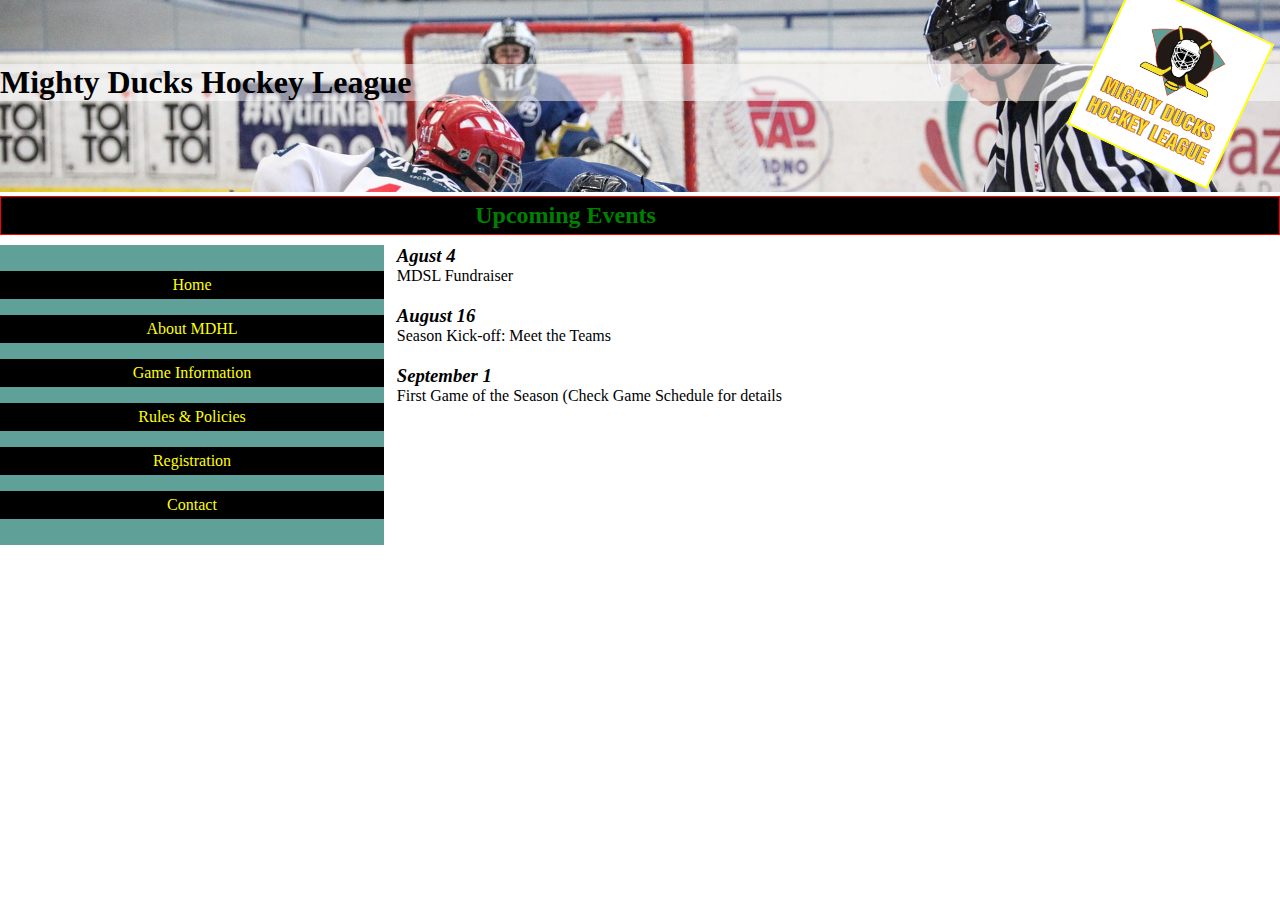
<file: index.html>
<!DOCTYPE html>
<html lang="en">
  <head>
    <meta charset="UTF-8" />
    <meta http-equiv="X-UA-Compatible" content="IE=edge" />
    <meta name="viewport" content="width=device-width, initial-scale=1.0" />
    <title>Ducks Hockey League</title>
    <link
      rel="shortcut icon"
      href="./img/LogoMightyducks01.png"
      type="image/x-icon"
    />
    <!-- <link rel="stylesheet" href="./css/style1.css"> -->
    <!-- <link rel="stylesheet" href="./css/style2.css"> -->
    <link rel="stylesheet" href="./css/style3.css" />
  </head>

  <body>
    <header>
      <h1>Mighty Ducks Hockey League</h1>
      <figure>
        <img
          id="banner"
          src="./img/design1_image1.jpg"
          alt="Mighty Ducks Hockey League"
        />
      </figure>
      <section>
        <figure>
          <img id="logo" src="./img/LogoMightyducks01.png" alt="logo" />
        </figure>
        <h2>Upcoming Events</h2>
      </section>
    </header>

    <main>
      <aside>
        <nav>
          <a href="./index.html">Home</a>
          <a href="./about.html">About MDHL</a>
          <a href="./game.html">Game Information</a>
          <a href="./rules.html">Rules &amp Policies </a>
          <a href="./registration.html">Registration </a>
          <a href="./contact.html">Contact</a>
        </nav>
      </aside>

      <div>
        <article>
          <h3><i>Agust 4</i></h3>
          <p>MDSL Fundraiser</p>
        </article>

        <article>
          <h3><i>August 16</i></h3>
          <p>Season Kick-off: Meet the Teams</p>
        </article>

        <article>
          <h3><i>September 1</i></h3>
          <p>First Game of the Season (Check Game Schedule for details</p>
        </article>
      </div>
    </main>
  </body>
</html>
</file>
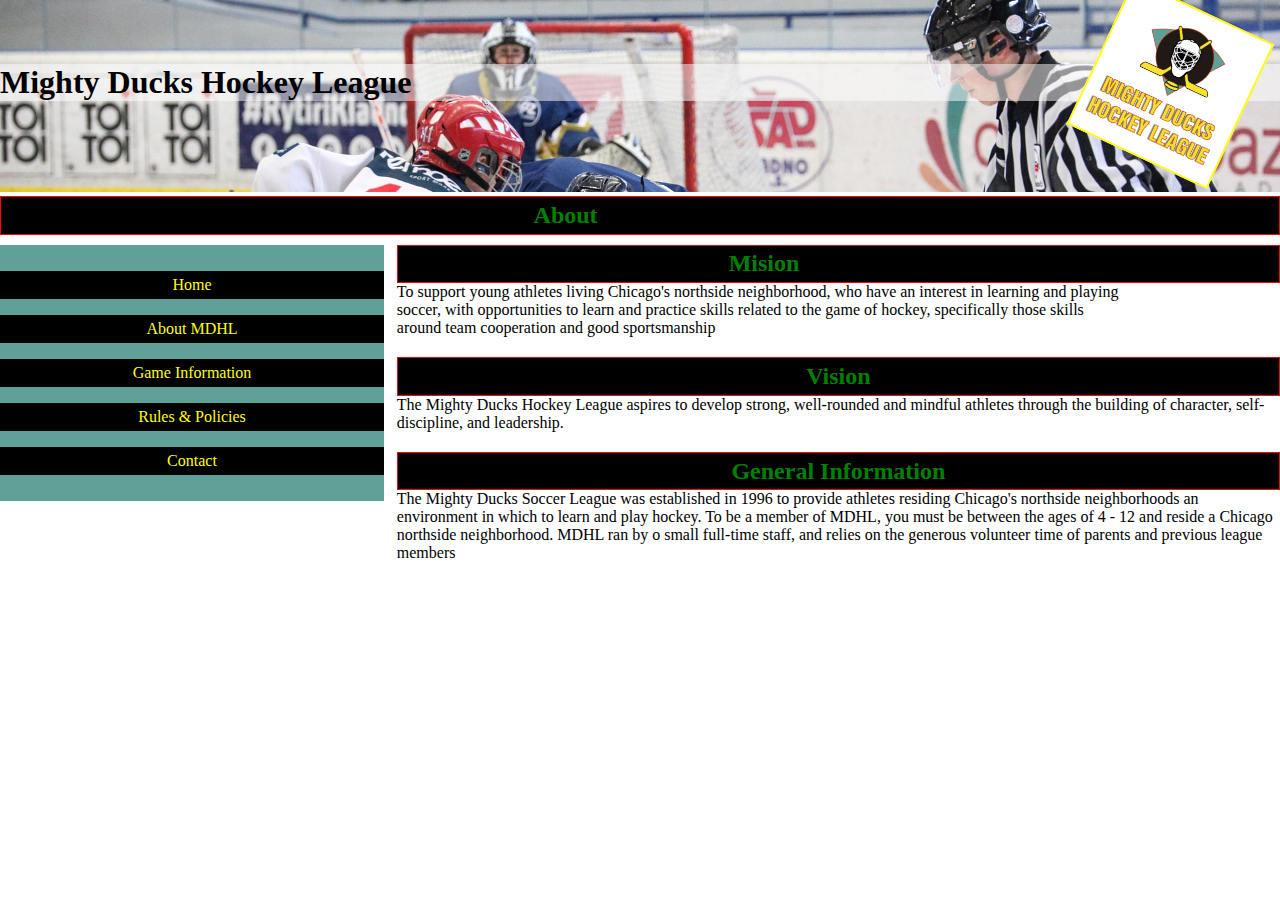
<file: about.html>
<!DOCTYPE html>
<html lang="en">
  <head>
    <meta charset="UTF-8" />
    <meta http-equiv="X-UA-Compatible" content="IE=edge" />
    <meta name="viewport" content="width=device-width, initial-scale=1.0" />
    <title>about</title>
    <link
      rel="shortcut icon"
      href="./img/LogoMightyducks01.png"
      type="image/x-icon"
    />
    <!-- <link rel="stylesheet" href="./css/style1.css"> -->
    <!-- <link rel="stylesheet" href="./css/style2.css"> -->
    <link rel="stylesheet" href="./css/style3.css" />
  </head>

  <body>
    <header>
      <h1>Mighty Ducks Hockey League</h1>
      <figure>
        <img
          id="banner"
          src="./img/design1_image1.jpg"
          alt="Mighty Ducks Hockey League"
        />
      </figure>
      <section>
        <figure>
          <img id="logo" src="./img/LogoMightyducks01.png" alt="logo" />
        </figure>
        <h2>About</h2>
      </section>
    </header>

    <main>
      <aside>
        <nav>
          <a href="./index.html">Home</a>
          <a href="./about.html">About MDHL</a>
          <a href="./game.html">Game Information</a>
          <a href="./rules.html">Rules &amp Policies </a>
          <a href="./contact.html">Contact</a>
        </nav>
      </aside>
      <div>
        <section>
          <h2>Mision</h2>
          <p>
            To support young athletes living Chicago's northside neighborhood,
            who have an interest in learning and playing soccer, with
            opportunities to learn and practice skills related to the game of
            hockey, specifically those skills around team cooperation and good
            sportsmanship
          </p>
        </section>
        <section>
          <h2>Vision</h2>
          <p>
            The Mighty Ducks Hockey League aspires to develop strong,
            well-rounded and mindful athletes through the building of character,
            self-discipline, and leadership.
          </p>
        </section>
        <section>
          <h2>General Information</h2>
          <p>
            The Mighty Ducks Soccer League was established in 1996 to provide
            athletes residing Chicago's northside neighborhoods an environment
            in which to learn and play hockey. To be a member of MDHL, you must
            be between the ages of 4 - 12 and reside a Chicago northside
            neighborhood. MDHL ran by o small full-time staff, and relies on the
            generous volunteer time of parents and previous league members
          </p>
        </section>
      </div>
    </main>
  </body>
</html>
</file>
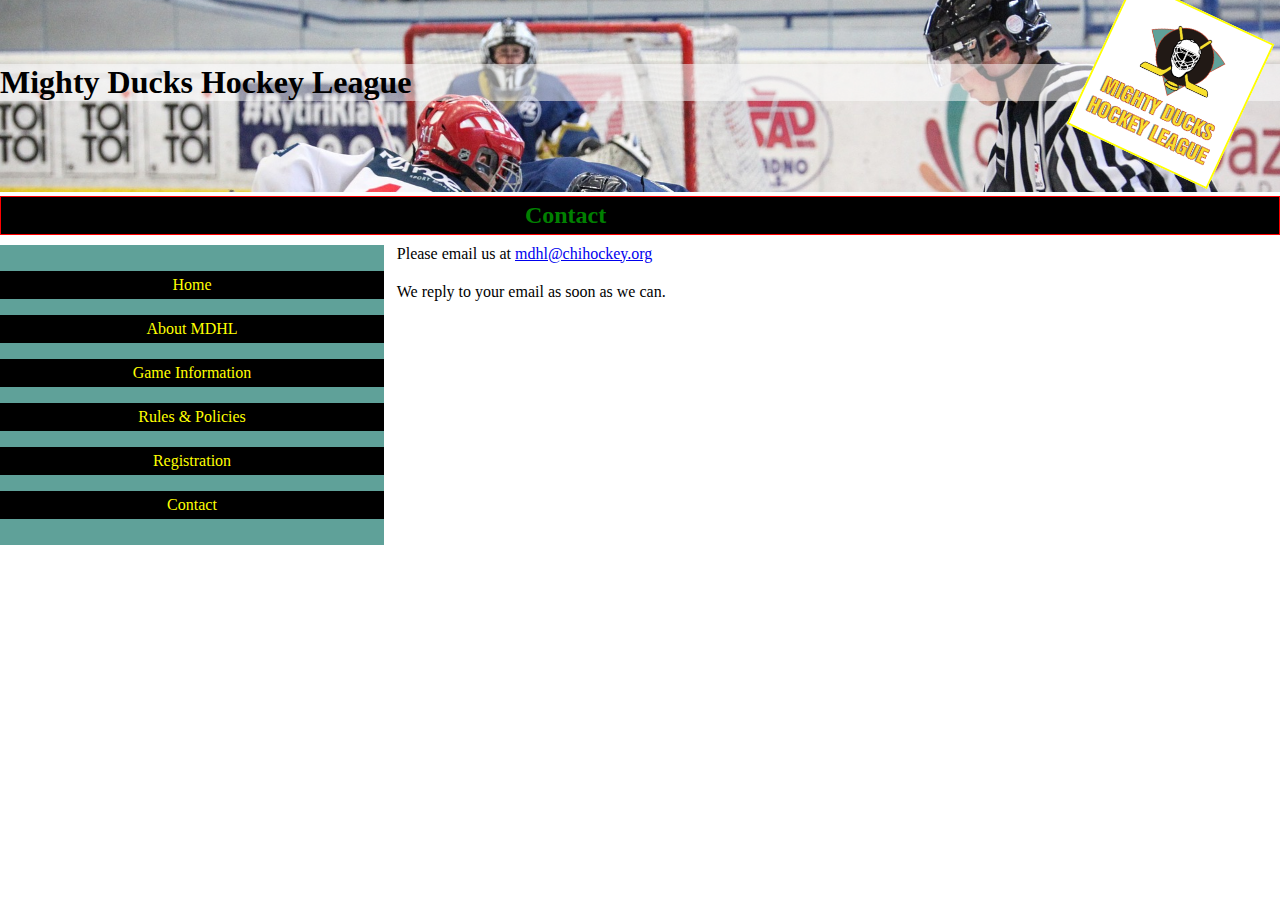
<file: contact.html>
<!DOCTYPE html>
<html lang="en">
  <head>
    <meta charset="UTF-8" />
    <meta http-equiv="X-UA-Compatible" content="IE=edge" />
    <meta name="viewport" content="width=device-width, initial-scale=1.0" />
    <title>Contact</title>
    <link
      rel="shortcut icon"
      href="./img/LogoMightyducks01.png"
      type="image/x-icon"
    />
    <!-- <link rel="stylesheet" href="./css/style1.css"> -->
    <!-- <link rel="stylesheet" href="./css/style2.css"> -->
    <link rel="stylesheet" href="./css/style3.css" />
  </head>
  <body>
    <header>
      <h1>Mighty Ducks Hockey League</h1>
      <figure>
        <img
          id="banner"
          src="./img/design1_image1.jpg"
          alt="Mighty Ducks Hockey League"
        />
      </figure>
      <section>
        <figure>
          <img id="logo" src="./img/LogoMightyducks01.png" alt="logo" />
        </figure>
        <h2>Contact</h2>
      </section>
    </header>

    <main>
      <aside>
        <nav>
          <a href="./index.html">Home</a>
          <a href="./about.html">About MDHL</a>
          <a href="./game.html">Game Information</a>
          <a href="./rules.html">Rules &amp Policies </a>
          <a href="./registration.html">Registration </a>
          <a href="./contact.html">Contact</a>
        </nav>
      </aside>
      <div>
        <p>
          Please email us at
          <a href="mailto:mdhl@chihockey.org">mdhl@chihockey.org</a>
        </p>
        <p>We reply to your email as soon as we can.</p>
      </div>
    </main>
  </body>
</html>
</file>
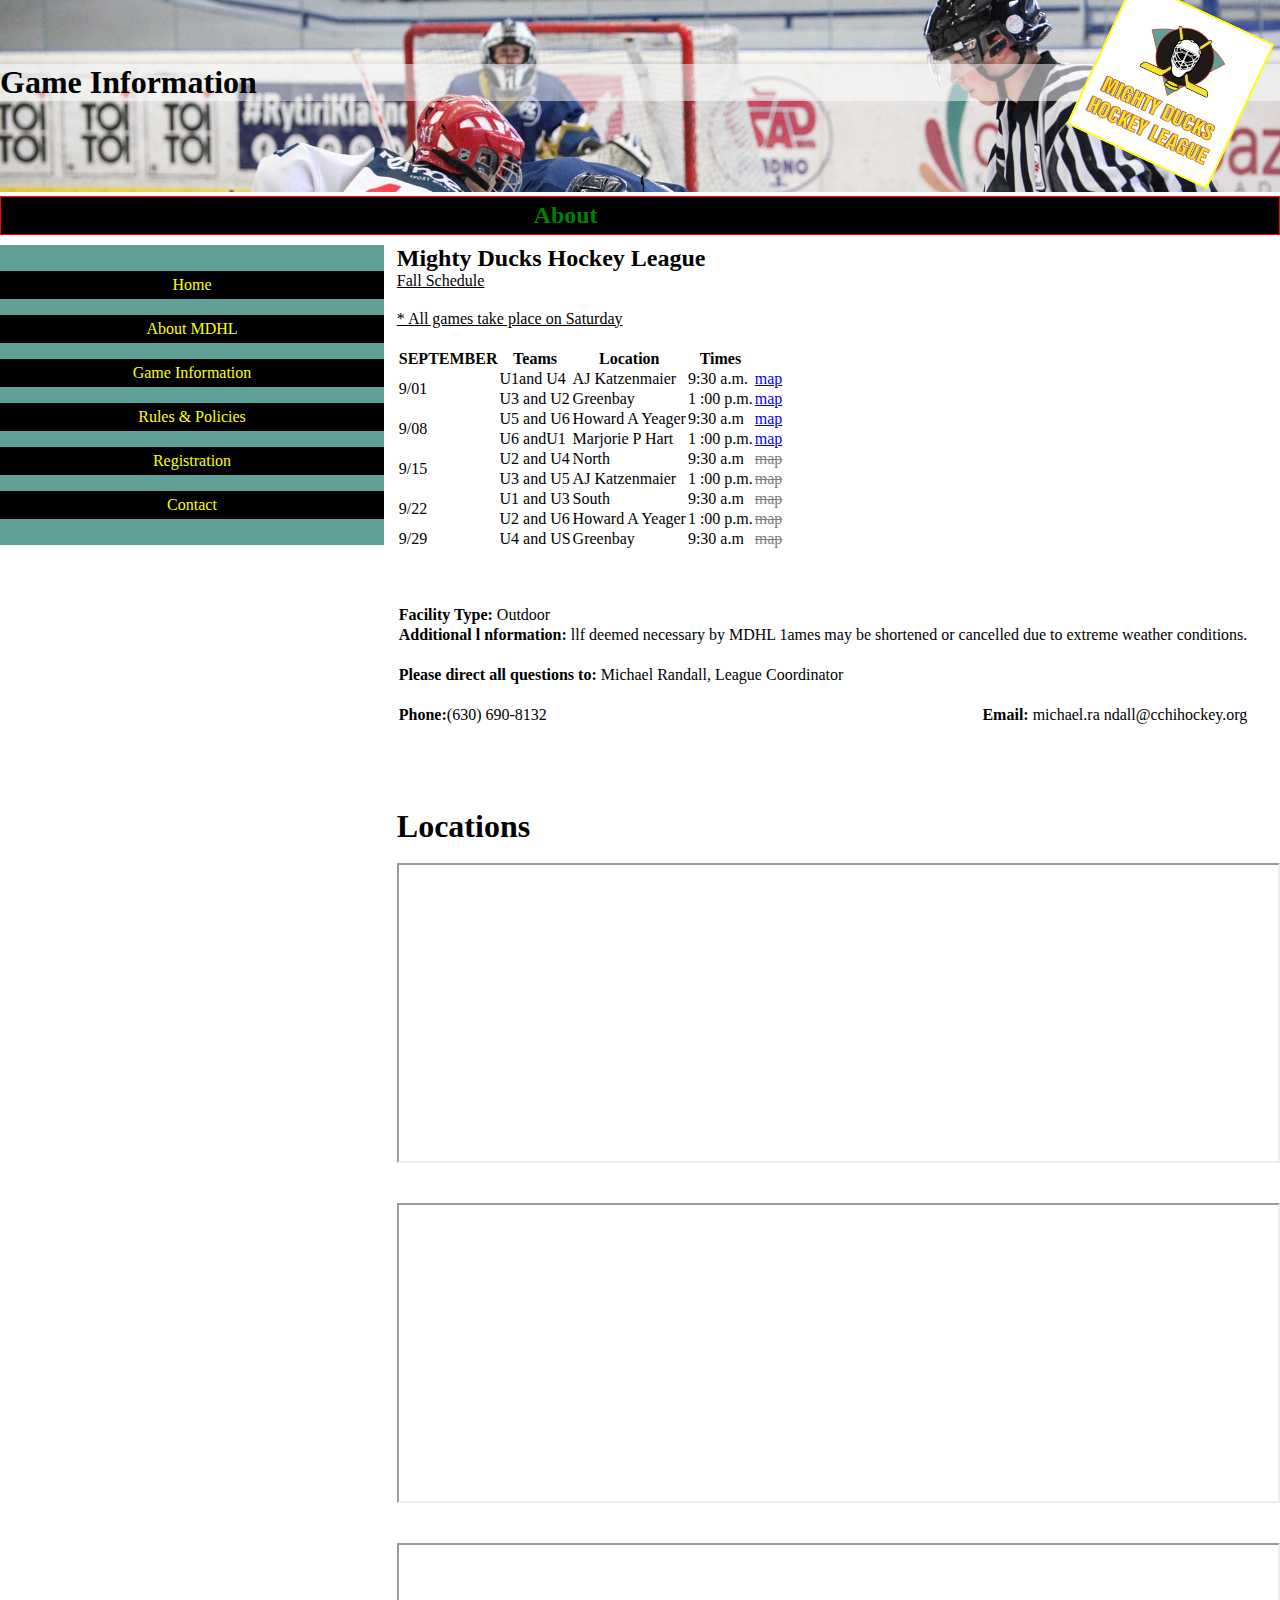
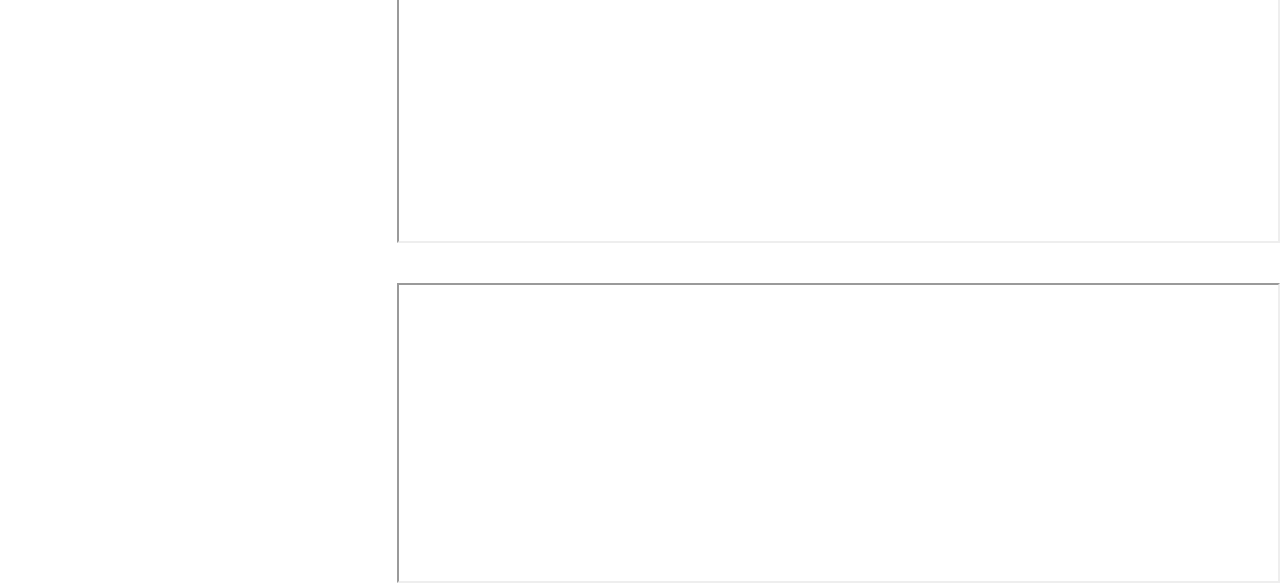
<file: game.html>
<!DOCTYPE html>
<html lang="en">

<head>
  <meta charset="UTF-8" />
  <meta http-equiv="X-UA-Compatible" content="IE=edge" />
  <meta name="viewport" content="width=device-width, initial-scale=1.0" />
  <title>Rules of Play &amp Policies</title>
  <link rel="shortcut icon" href="./img/LogoMightyducks01.png" type="image/x-icon" />
  <!-- <link rel="stylesheet" href="./css/style1.css"> -->
  <!-- <link rel="stylesheet" href="./css/style2.css"> -->
  <link rel="stylesheet" href="./css/style3.css" />
</head>

<body>
  <header>
    <h1>Game Information</h1>
    <figure>
      <img id="banner" src="./img/design1_image1.jpg" alt="Mighty Ducks Hockey League" />
    </figure>
    <section>
      <figure>
        <img id="logo" src="./img/LogoMightyducks01.png" alt="logo" />
      </figure>
      <h2>About</h2>
    </section>
  </header>

  <main>
    <aside>
      <nav>
        <a href="./index.html">Home</a>
        <a href="./about.html">About MDHL</a>
        <a href="./game.html">Game Information</a>
        <a href="./rules.html">Rules &amp Policies </a>
        <a href="./registration.html">Registration </a>
        <a href="./contact.html">Contact</a>
      </nav>
    </aside>

    <div>
      <h2>Mighty Ducks Hockey League</h2>

      <p><u> Fall Schedule </u></p>
      <p><u>* All games take place on Saturday</u></p>

      <table>
        <!--tabla-->
        <tr>
          <!--fila-->
          <th>SEPTEMBER</th>
          <!--header-->
          <th>Teams</th>
          <th>Location</th>
          <th>Times</th>
        </tr>

        <tr>
          <!--rowspan y colspan extiende la celda-->
          <td rowspan="2">9/01</td>
          <td>U1and U4</td>
          <!--celda-->
          <td>AJ Katzenmaier</td>
          <td>9:30 a.m.</td>
          <td> <a href="#Katzenmaier">map</a></td>
        </tr>
        <tr>
          <td>U3 and U2</td>
          <td>Greenbay</td>
          <td>1 :00 p.m.</td>
          <td> <a href="#Greenbay">map</a></td>
        </tr>
        <tr>
          <td rowspan="2">9/08</td>
          <td>U5 and U6</td>
          <td>Howard A Yeager</td>
          <td>9:30 a.m</td>
          <td> <a href="#Howard">map</a></td>
        </tr>
        <tr>
          <td>U6 andU1</td>
          <td>Marjorie P Hart</td>
          <td>1 :00 p.m.</td>
          <td> <a href="#Marjorie">map</a></td>
        </tr>
        <tr>
          <td rowspan="2">9/15</td>
          <td>U2 and U4</td>
          <td>North</td>
          <td>9:30 a.m</td>
          <td style="color:grey"><s>map</s></td>
        </tr>
        <tr>
          <td>U3 and U5</td>
          <td>AJ Katzenmaier</td>
          <td>1 :00 p.m.</td>
          <td style="color:grey"><s>map</s></td>
        </tr>
        <tr>
          <td rowspan="2">9/22</td>
          <td>U1 and U3</td>
          <td>South</td>
          <td>9:30 a.m</td>
          <td style="color:grey"><s>map</s></td>
        </tr>
        <tr>
          <td>U2 and U6</td>
          <td>Howard A Yeager</td>
          <td>1 :00 p.m.</td>
          <td style="color:grey"><s>map</s></td>
        </tr>
        <tr>
          <td>9/29</td>
          <td>U4 and US</td>
          <td>Greenbay</td>
          <td>9:30 a.m</td>
          <td style="color:grey"><s>map</s></td>
        </tr>
      </table>
      <br /><br /><br />

      <table>
        <tr>
          <td colspan="2"><strong> Facility Type:</strong> Outdoor</td>
        </tr>
        <tr>
          <td colspan="2">
            <p>
              <strong>Additional l nformation:</strong> llf deemed necessary
              by MDHL 1ames may be shortened or cancelled due to extreme
              weather conditions.
            </p>
          </td>
        </tr>

        <tr>
          <td colspan="2">
            <p>
              <strong>Please direct all questions to:</strong> Michael
              Randall, League Coordinator
            </p>
          </td>
        </tr>
        <tr>
          <td><strong>Phone:</strong>(630) 690-8132</td>
          <td style="text-align: right">
            <strong>Email:</strong> michael.ra ndall@cchihockey.org
          </td>
        </tr>
      </table>
      <br /><br />
      <br /><br />
    </div>
    <div>
      <h1>Locations</h1><br>
      <a name="Katzenmaier">
        <iframe
          src="https://www.google.com/maps/embed?pb=!1m14!1m8!1m3!1d11799.122572613156!2d-87.8628046!3d42.3258772!3m2!1i1024!2i768!4f13.1!3m3!1m2!1s0x0%3A0xcf2bbe275c6da815!2sAJ%20Katzenmaier%20Academy!5e0!3m2!1ses-419!2sar!4v1675889615513!5m2!1ses-419!2sar"
          width="100%" height="300" style="border:1;" allowfullscreen="" loading="lazy"
          referrerpolicy="no-referrer-when-downgrade"></iframe>
      </a><br><br><br>
      <a name="Greenbay">
        <iframe
          src="https://www.google.com/maps/embed?pb=!1m14!1m8!1m3!1d11390.552085821253!2d-88.1256306!3d44.4610932!3m2!1i1024!2i768!4f13.1!3m3!1m2!1s0x0%3A0x700104f749606feb!2sGreen%20Bay%20United%20Ice%20Hockey!5e0!3m2!1ses-419!2sar!4v1675889772897!5m2!1ses-419!2sar"
          width="100%" height="300" style="border:1;" allowfullscreen="" loading="lazy"
          referrerpolicy="no-referrer-when-downgrade"></iframe>
      </a>
      <br><br><br>
      <a name="Howard">
        <iframe
          src="https://www.google.com/maps/embed?pb=!1m14!1m8!1m3!1d11801.080246623287!2d-87.8538811!3d42.3154383!3m2!1i1024!2i768!4f13.1!3m3!1m2!1s0x0%3A0x8b51fa5d6efe771a!2sHoward%20A.%20Yeager%20School%20(PREK-K)!5e0!3m2!1ses-419!2sar!4v1675889845921!5m2!1ses-419!2sar"
          width="100%" height="300" style="border:1;" allowfullscreen="" loading="lazy"
          referrerpolicy="no-referrer-when-downgrade"></iframe>
      </a>
      <br><br><br>
      <a name="Marjorie">
        <iframe
          src="https://www.google.com/maps/embed?pb=!1m14!1m8!1m3!1d11798.878466491737!2d-87.8456879!3d42.3271787!3m2!1i1024!2i768!4f13.1!3m3!1m2!1s0x0%3A0x9a4d5f9aafd42e02!2sMarjorie%20P%20Hart%20School!5e0!3m2!1ses-419!2sar!4v1675889917172!5m2!1ses-419!2sar"
          width="100%" height="300" style="border:1;" allowfullscreen="" loading="lazy"
          referrerpolicy="no-referrer-when-downgrade"></iframe>
      </a>
    </div>
  </main>
</body>

</html>
</file>
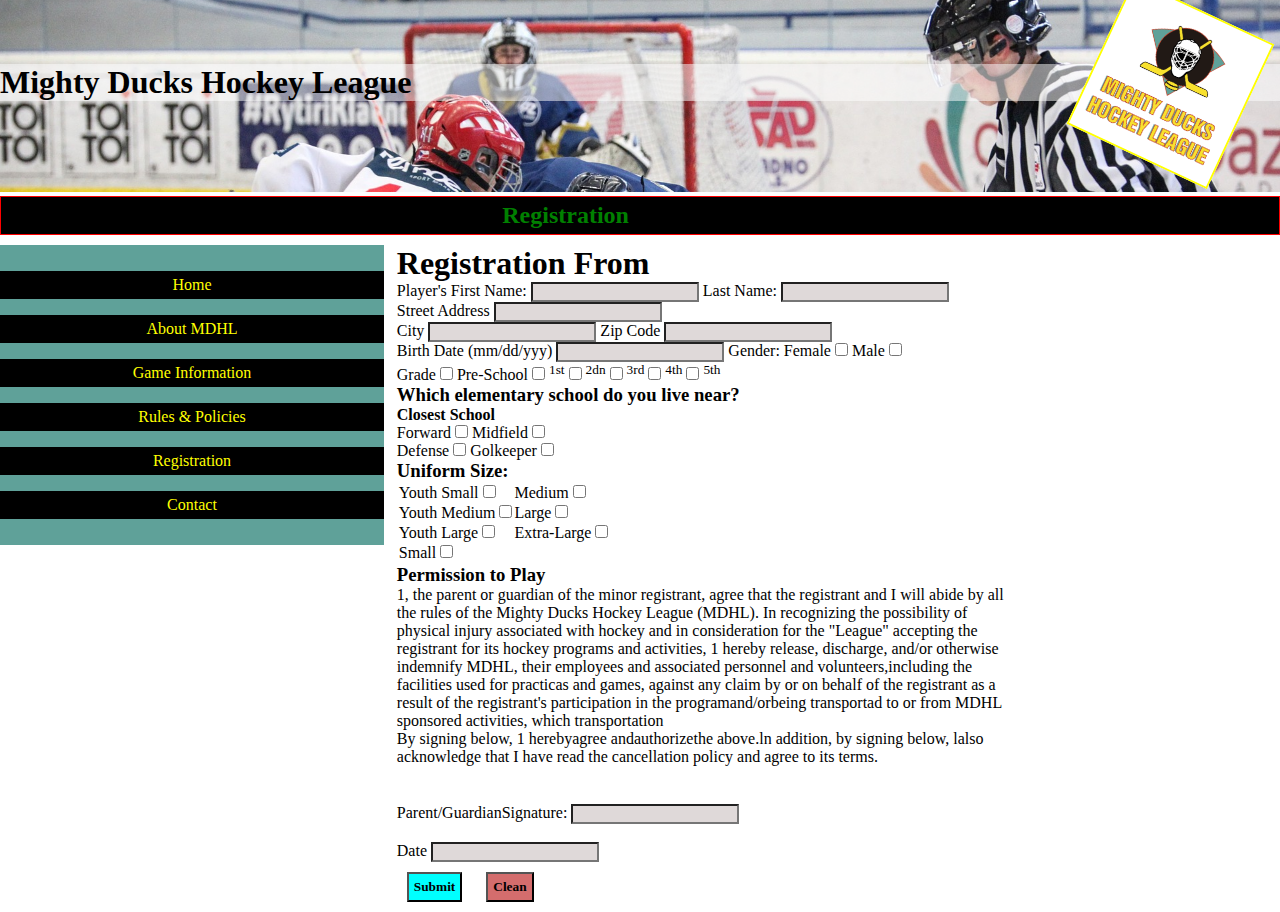
<file: registration.html>
<!DOCTYPE html>
<html lang="en">

<head>
  <meta charset="UTF-8" />
  <meta http-equiv="X-UA-Compatible" content="IE=edge" />
  <meta name="viewport" content="width=device-width, initial-scale=1.0" />
  <title>Registration</title>
  <link rel="shortcut icon" href="./img/LogoMightyducks01.png" type="image/x-icon" />
  <!-- <link rel="stylesheet" href="./css/style1.css"> -->
  <!-- <link rel="stylesheet" href="./css/style2.css"> -->
  <link rel="stylesheet" href="./css/style3.css" />
  <link rel="stylesheet" href="./css/form.css" />
</head>

<body>
  <header>
    <h1>Mighty Ducks Hockey League</h1>
    <figure>
      <img id="banner" src="./img/design1_image1.jpg" alt="Mighty Ducks Hockey League" />
    </figure>
    <section>
      <figure>
        <img id="logo" src="./img/LogoMightyducks01.png" alt="logo" />
      </figure>
      <h2>Registration</h2>
    </section>
  </header>

  <main>
    <aside>
      <nav>
        <a href="./index.html">Home</a>
        <a href="./about.html">About MDHL</a>
        <a href="./game.html">Game Information</a>
        <a href="./rules.html">Rules &amp Policies </a>
        <a href="./registration.html">Registration </a>
        <a href="./contact.html">Contact</a>
      </nav>
    </aside>

    <div id="form">

      <h1>Registration From</h1>
      <form action="./show_data.html" method="get"> <!--vinculacion de ejecucion del form-->
        <fieldset> <!--secction in forms-->
          <!--<legend>DATOS PERSONALES</legend>titulo de seccion-->

          <label for="fnanme">Player's First Name: </label> <!--inputs. deben estar conectados id y for-->
          <input type="text" name="fname" id="fname" required> <!--sino no se envia el valor-->
          <!--required no envia los datos si no se complreto-->
          <label for="lnanme">Last Name: </label> <!--inputs. deben estar conectados id y for-->
          <input type="text" name="lname" id="lname" required> <!--sino no se envia el valor-->
          <br>
          <label for="address">Street Address</label>
          <input type="text" name="address" id="address">
          <br>
          <label for="city">City</label>
          <input type="text" name="city" id="city">
          <label for="zip">Zip Code</label>
          <input type="number" name="zip" id="zip" max="9999">
          <br>
          <label for="birth">Birth Date (mm/dd/yyy)</label>
          <input type="text" name="birth" id="birth">
          <label for="Gender"></label>
          <label>Gender:</label>
          <label for="female">Female</label>
          <input type="checkbox" name="gen" id="female">
          <label for="male">Male</label>
          <input type="checkbox" name="gen" id="male">
          <br>
          <label for="Grade">Grade</label>
          <input type="checkbox" name="grade" id="grade">

          <label>Pre-School </label>
          <label for="1"></label>
          <input type="checkbox" name="1" id="1" value="selected">
          <label><sup>1st</sup></label>
          <label for="2"></label>
          <input type="checkbox" name="2" id="2" value="selected">
          <label><sup>2dn</sup></label>
          <label for="3"></label>
          <input type="checkbox" name="3" id="3" value="selected">
          <label><sup>3rd</sup></label>
          <label for="4"></label>
          <input type="checkbox" name="4" id="4" value="selected">
          <label><sup>4th</sup></label>
          <label for="5"></label>
          <input type="checkbox" name="5" id="5" value="selected">
          <label><sup>5th</sup></label>
        </fieldset>
        <fieldset>
          <h3>Which elementary school do you live near?</h3>
          <strong>Closest School</strong><br>
          <label for="forward">Forward</label>
          <input type="checkbox" name="forward" id="forward">
          <label for="midfield">Midfield</label>
          <input type="checkbox" name="midfield" id="midfield"><br>
          <!--table???-->
          <label for="Defense">Defense</label>
          <input type="checkbox" name="Defense" id="Defense">
          <label for="Golkeeper">Golkeeper</label>
          <input type="checkbox" name="Golkeeper" id="Golkeeper"><br>
        </fieldset>
        <fieldset>
          <h3>Uniform Size:</h3>
          <table>
            <tr>
              <td>
                <label for="ysmall">Youth Small</label>
                <input type="checkbox" name="ysmall" id="ysmall">
              </td>
              <td>
                <label for="Medium">Medium</label>
                <input type="checkbox" name="Medium" id="Medium">
              </td>
            </tr>

            <tr>
              <td>
                <label for="ymedium">Youth Medium</label>
                <input type="checkbox" name="ymedium" id="ymedium">
              </td>


              <td>
                <label for="Large">Large</label>
                <input type="checkbox" name="Large" id="Large">
              </td>


            <tr>
              <td>
                <label for="ylarge">Youth Large</label>
                <input type="checkbox" name="ylarge" id="ylarge">
              </td>
              <td>
                <label for="Extra-Large">Extra-Large</label>
                <input type="checkbox" name="Extra-Large" id="Extra-Large"><br>
              </td>
            </tr>
            <tr>
              <td>
                <label for="Small">Small</label>
                <input type="checkbox" name="Small" id="Small"><br>
              </td>
            </tr>


            </tr>
          </table>









        </fieldset>

        <fieldset>
          <h3>Permission to Play</h3>
          <p>1, the parent or guardian of the minor registrant, agree that the registrant and I will abide by all the
            rules of the Mighty Ducks Hockey League (MDHL). In recognizing the possibility of physical injury associated
            with hockey and in consideration for the "League" accepting the registrant for its hockey programs and
            activities, 1 hereby release, discharge, and/or otherwise indemnify MDHL, their employees and associated
            personnel and volunteers,including the facilities used for practicas and games, against any claim by or on
            behalf of the registrant as a result of the registrant's participation in the programand/orbeing transportad
            to or from MDHL sponsored activities, which transportation
            <br>
            By signing below, 1 herebyagree andauthorizethe above.ln addition, by signing below, lalso acknowledge that
            I have read the cancellation policy and agree to its terms.
          </p>
          <br>
          <label for="singature">Parent/GuardianSignature:</label>

          <input type="text" name="signature" id="signature">
          <br>
          <br>
          <label for="date">Date</label>
          <input type="text" name="date" id="date">

        </fieldset>

        <input type="submit" value="Submit" id="submit">
        <input type="reset" value="Clean" id="reset">
      </form>


    </div>


  </main>
</body>

</html>
</file>
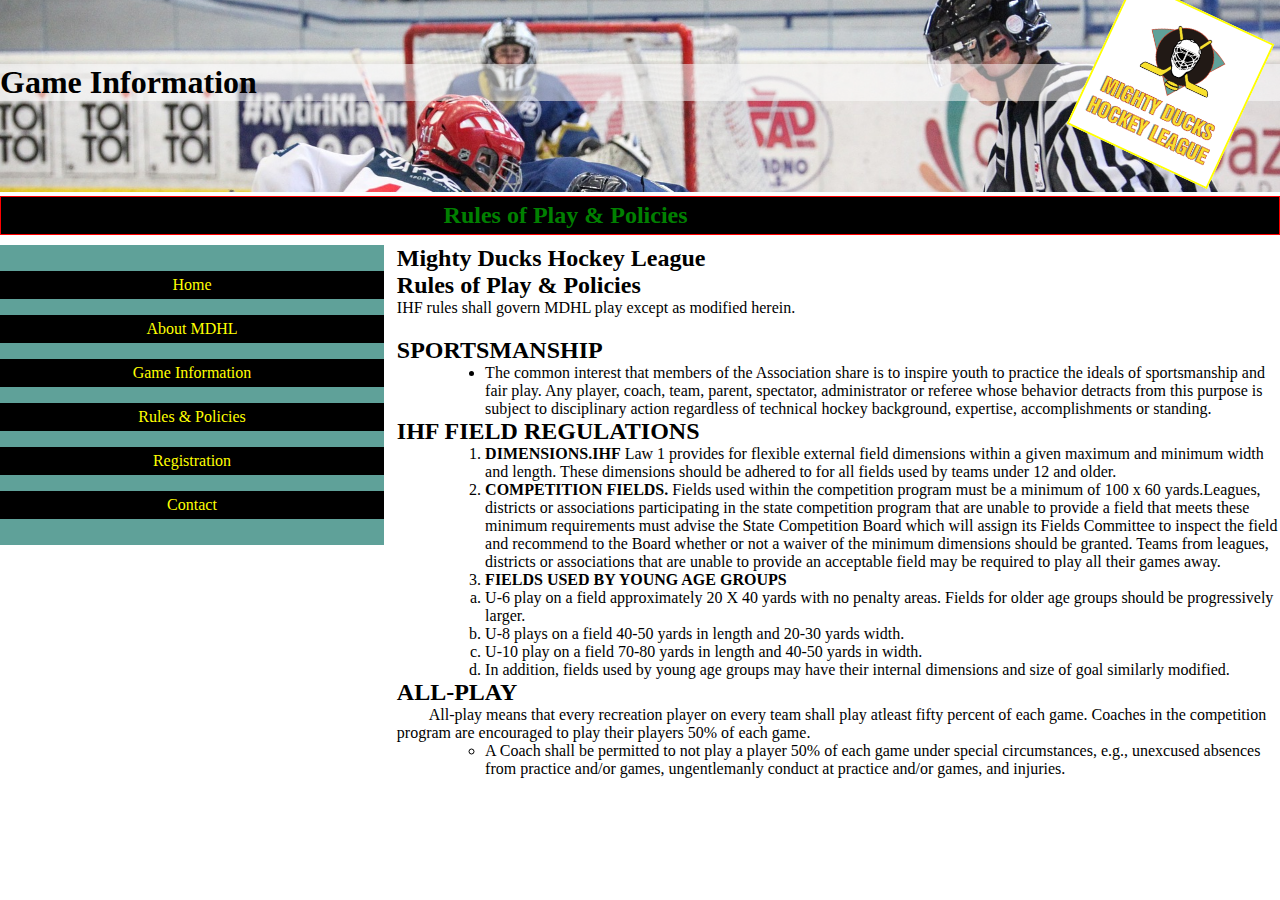
<file: rules.html>
<!DOCTYPE html>
<html lang="en">
  <head>
    <meta charset="UTF-8" />
    <meta http-equiv="X-UA-Compatible" content="IE=edge" />
    <meta name="viewport" content="width=device-width, initial-scale=1.0" />
    <title>Rules of Play &amp Policies</title>
    <link
      rel="shortcut icon"
      href="./img/LogoMightyducks01.png"
      type="image/x-icon"
    />
    <!-- <link rel="stylesheet" href="./css/style1.css"> -->
    <!-- <link rel="stylesheet" href="./css/style2.css"> -->
    <link rel="stylesheet" href="./css/style3.css" />
  </head>

  <body>



    <header>
      <h1>Game Information</h1>
      <figure>
        <img
          id="banner"
          src="./img/design1_image1.jpg"
          alt="Mighty Ducks Hockey League"
        />
      </figure>
      <section>
        <figure>
          <img id="logo" src="./img/LogoMightyducks01.png" alt="logo" />
        </figure>
        <h2>Rules of Play &amp Policies</h2>
      </section>
    </header>
    

    <main>
      <aside>
        <nav>
          <a href="./index.html">Home</a>
          <a href="./about.html">About MDHL</a>
          <a href="./game.html">Game Information</a>
          <a href="./rules.html">Rules &amp Policies </a>
          <a href="./registration.html">Registration </a>
          <a href="./contact.html">Contact</a>
        </nav>
      </aside>

      <div>
<h2>
    Mighty Ducks Hockey League <br>
    Rules of Play &amp Policies
</h2>
        <p>
            IHF rules shall govern MDHL play except as modified herein.
        </p>
        
        <h2>
          SPORTSMANSHIP  
        </h2>
        
        <ul>
            <li>The common interest that members of the Association share is to inspire
        youth to practice the ideals of sportsmanship and fair play. Any player, coach,
        team, parent, spectator, administrator or referee whose behavior detracts from
        this purpose is subject to disciplinary action regardless of technical hockey
        background, expertise, accomplishments or standing.</li>
          </ul>
        
        <h2>
              IHF FIELD REGULATIONS 
        </h2>
        <ol>
            <li> <strong> DIMENSIONS.IHF</strong> Law 1 provides for flexible external field dimensions within
        a given maximum and minimum width and length. These dimensions should be
        adhered to for all fields used by teams under 12 and older.</li>
            <li><strong>COMPETITION FIELDS.</strong> Fields used within the competition program must be
        a minimum of 100 x 60 yards.Leagues, districts or associations participating in
        the state competition program that are unable to provide a field that meets these
        minimum requirements must advise the State Competition Board which will
        assign its Fields Committee to inspect the field and recommend to the Board
        whether or not a waiver of the minimum dimensions should be granted. Teams
        from leagues, districts or associations that are unable to provide an acceptable
        field may be required to play all their games away.</li>
            <li><strong>FIELDS USED BY YOUNG AGE GROUPS</strong></li>  

 
        <ol style="list-style-type: lower-alpha;">
            <li>U-6 play on a field approximately 20 X 40 yards with no penalty areas. Fields
        for older age groups should be progressively larger.</li>
            <li>U-8 plays on a field 40-50 yards in length and 20-30 yards width.</li>
            <li>U-10 play on a field 70-80 yards in length and 40-50 yards in width.</li>
            <li>In addition, fields used by young age groups may have their internal
        dimensions and size of goal similarly modified.</li>
        </ol>
    </ol>
        
      
        
        <h2>
          ALL-PLAY  
        </h2>
        &emsp;&emsp;All-play means that every recreation player on every team shall play atleast
        fifty percent of each game. Coaches in the competition program are encouraged
        to play their players 50% of each game.
        <ul style="list-style-type: circle">
            <li>
                A Coach shall be permitted to not play a player 50% of each game
                under special circumstances, e.g., unexcused absences from practice
                and/or games, ungentlemanly conduct at practice and/or games, and
                injuries.
            </li>
        </ul>
        



      </div>
      </main>
  </body>
</html>
</file>
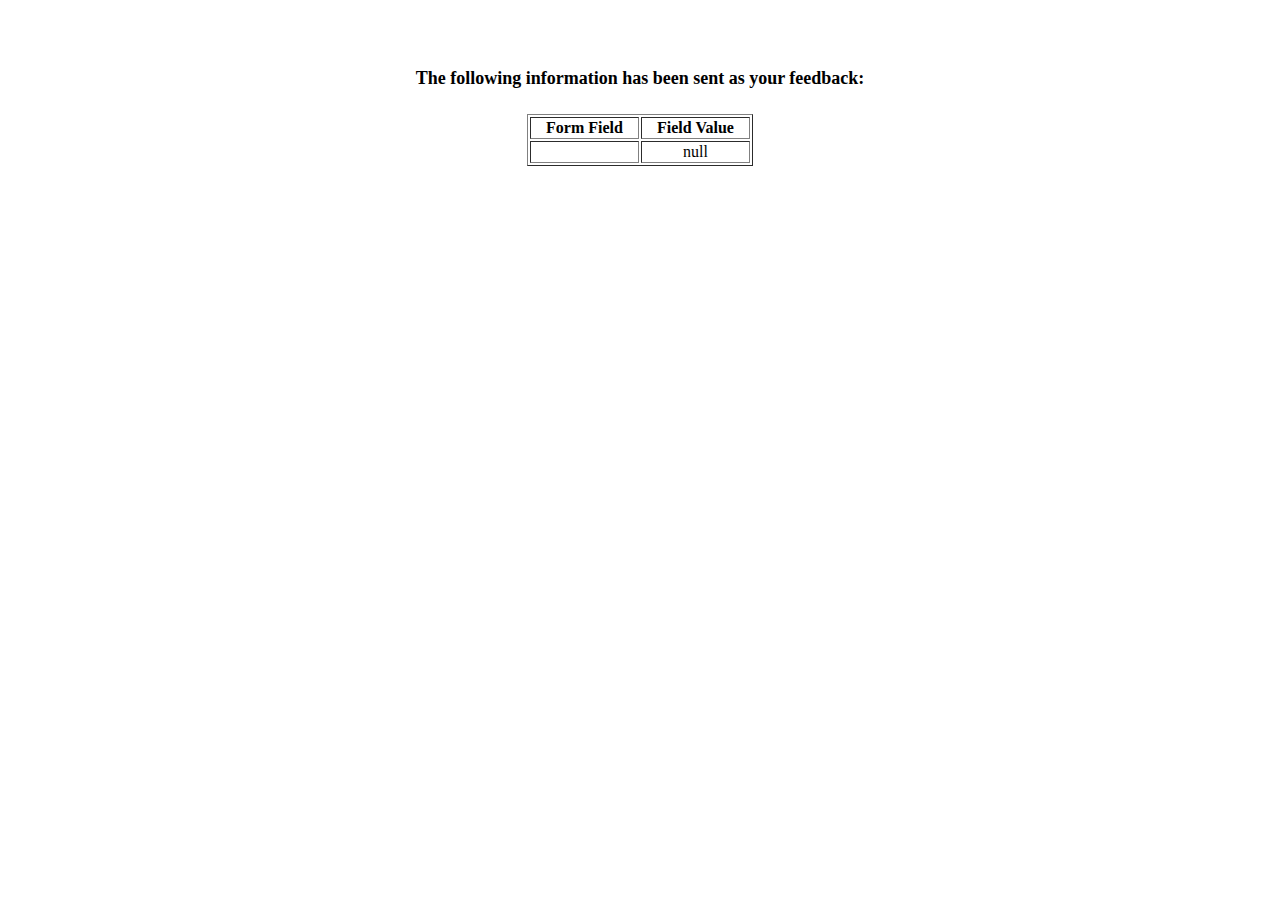
<file: show_data.html>
<!DOCTYPE html>
<html>

<head>
  <title>Feedback Sent</title>
</head>

<body>
  <p align="center">&nbsp;</p>
  <h1 align="center">
    <font size="+1">The following information has been sent as your
      feedback:</font>
  </h1>

  <table border="1" align="center" width="226">
    <tr>
      <th align="center">Form Field</th>
      <th align="center">Field Value</th>
    </tr>

    <script language="javascript">
      var args = location.search.substr(1).split('&');
      for (var i = 0; i < args.length; ++i) {
        var parts = args[i].split('=');
        if (parts != null) {
          var field = parts[0];
          var value = parts[1];
          if (value == null) {
            value = "null"
          }
          else {
            value = '"' + unescape(value.replace(/\+/g, ' ')) + '"';
          }

          document.writeln('<tr><td align="center">' + field + '</td>');
          document.writeln('<td align="center">' + value + '</td></tr>');
        }
      }
    </script>

    <noscript>
      <tr>
        <td>
          <p>You need to turn on Javascript in your browser.</p>

          <p>In Microsoft Internet Explorer 4 or greater:</p>
          <ul>
            <li>From the "Tools" menu (in IE 4, it's the "View" menu), select "Internet Options".</li>
            <li>Click on the "Security" tab.</li>
            <li>Click on the "Custom Level" button. (In IE 4, select "Custom"
              and then click on "Settings...".)</li>
            <li>Under "Active scripting" make sure "Enable" is selected.</li>
          </ul>

          <p>In Netscape version 4 or greater:</p>
          <ul>
            <li>From the <b>Edit</b> menu, select <b>Preferences</b>.</li>
            <li>In the <b>Category</b> list on the left, click on the word "Advanced".</li>
            <li>In the panel on the right, make sure "Enable JavaScript" is checked.</li>
            <li>Click the <b>OK</b> button.</li>
          </ul>

        </td>
      </tr>
    </noscript>

  </table>
</body>

</html>
</file>
<file: css/style1.css>
* {
  /*normalizar el documeno*/
  margin: 0px;
  padding: 0px;
  box-sizing: border-box;

  font-family: 'Comic Sans MS'; /**/

  /*Check element*/
  /* outline: 1px solid red;  */
}

body {
  margin: 10% 15%;
}
/*banner*/
#banner {
  width: 100%;
  height: 9em;
  object-fit: cover;
  object-position: 0% 15%;
}
header > h1 {
  position: fixed;
  background-color: rgba(255, 255, 255, 0.4);
  width: 70%;
}

/*logo*/

#logo {
  height: 6em;
  float: right;
  position: relative;
  top: -1em;
  left: -3em;
}
h2 {
  background-color: black;
  color: white;
  text-align: center;
  margin-bottom: 1em;
}

/*ASIDE*/
aside {
  float: left;
  width: 25%;
}

nav > a {
  display: block;
  margin-bottom: 1.5em;
}

/*CONTENT*/
div {
  width: 75%;
  margin-left: 25%;
}

div h3 {
  font-weight: bold;
}
div p {
  margin-left: 1em;
}
</file>
<file: css/style2.css>
* {
  /*normalizar el documeno*/
  margin: 0px;
  padding: 0px;
  box-sizing: border-box;

  font-family: 'Comic Sans MS'; /**/

  /*Check element*/
  /* outline: 1px solid red;  */
}

body {
  margin: 1em 1.5em;
}
/*banner*/
#banner {
  width: 100%;
  height: 9em;
  object-fit: cover;
  object-position: 0% 15%;
}
body h1 {
  font-style: oblique;
}

h2 {
  text-align: center;
}
section {
  border: 1px solid black;
}
/*MENU*/
aside {
  text-align: right;
  position: relative;
  top: -12em;
}
nav {
  display: inline;
  text-align: right;
}
nav > a {
  border: 1px solid black;
  box-shadow: 5px 5px 0px rgba(0, 0, 0, 0.5);
  padding-left: 1em;
  padding-right: 1em;
  margin-right: 0.5em;
  background-color: #4472c4;
  color: white;
  text-decoration: none;
}
nav > a:first-of-type {
  background-color: #70ad47;
}
/*logo*/

#logo {
  width: 6em;
  float: left;
  position: relative;
  top: 3.5em;
  left: 0em;
}
/*CONTENT*/
div {
  width: 70%;
  margin-left: 9em;
}

div h3 {
  font-weight: bold;
}
div p {
  margin-left: 1em;
}
</file>
<file: css/style3.css>
* {
  /*normalizacion del documeno*/
  margin: 0px;
  padding: 0px;
  box-sizing: border-box;

  font-family: 'Comic Sans MS'; /**/

  /*Check element*/
  /* outline: 1px solid red; */
  background-color: white;
}

/* table, th, td{
  border:1px solid black;
} */

/*BANNER*/
#banner {
  width: 100%;
  height: 12em;
  object-fit: cover;
  object-position: 0% 15%;
}
header > h1 {
  position: absolute;
  background-color: rgba(255, 255, 255, 0.5);
  margin-right: 50%;
  width: 100%;
  text-align: left;
  margin-top: 5%;
}
/*LOGO*/
#logo {
  height: 10em;
  float: right;
  position: relative;
  top: -12em;
  left: -2em;
  rotate: 25deg;
  border: 2px solid yellow;
}
/*TITLE*/
section h2 {
  text-align: center;
  color: green;
  background-color: black;
  padding: 0.2em;
  border: 1px solid red;
}

main {
  display: inline;
}

/*MENU*/
aside {
  width: 30%;
  float: left;
}
aside > nav {
  /* transform: rotate(-90deg); */
  /* display:inline; */
  display: block;
}
nav {
  background: #5fa199;
  padding: 10px 0px;
  display: block;
  /* float: right; */

  /* top: 47%; */
  /* left:-30%; */
  /* text-align: left; */
}
nav > a {
  padding: 5px;
  margin: 1em 0em 1em 0em;
  font-size: 1em;
  color: yellow;
  text-decoration: none;
  background-color: black;
  display: block;
  text-align: center;
}

div {
  margin-left: 31%;
  margin-top: 10px;
}
div p {
  margin-bottom: 20px;
}
li {
  margin-left: 10%;
}
</file>
<file: css/form.css>
div table {
  border-color: black;
  border-width: 1px;
}

div tr {
  border-color: blue;
}

div td {
  border-color: red;
}

#reset {
  background-color: rgb(212, 109, 109);
  font-weight: bold;
  margin: 10px;
  padding: 5px;
}

#submit {
  background-color: aqua;
  font-weight: bold;
  margin: 10px;
  padding: 5px;
}

fieldset {
  border: none;
  width: 70%;
  /*float: right;*/
}

input {
  background-color: rgb(223, 217, 217);
}
</file>
